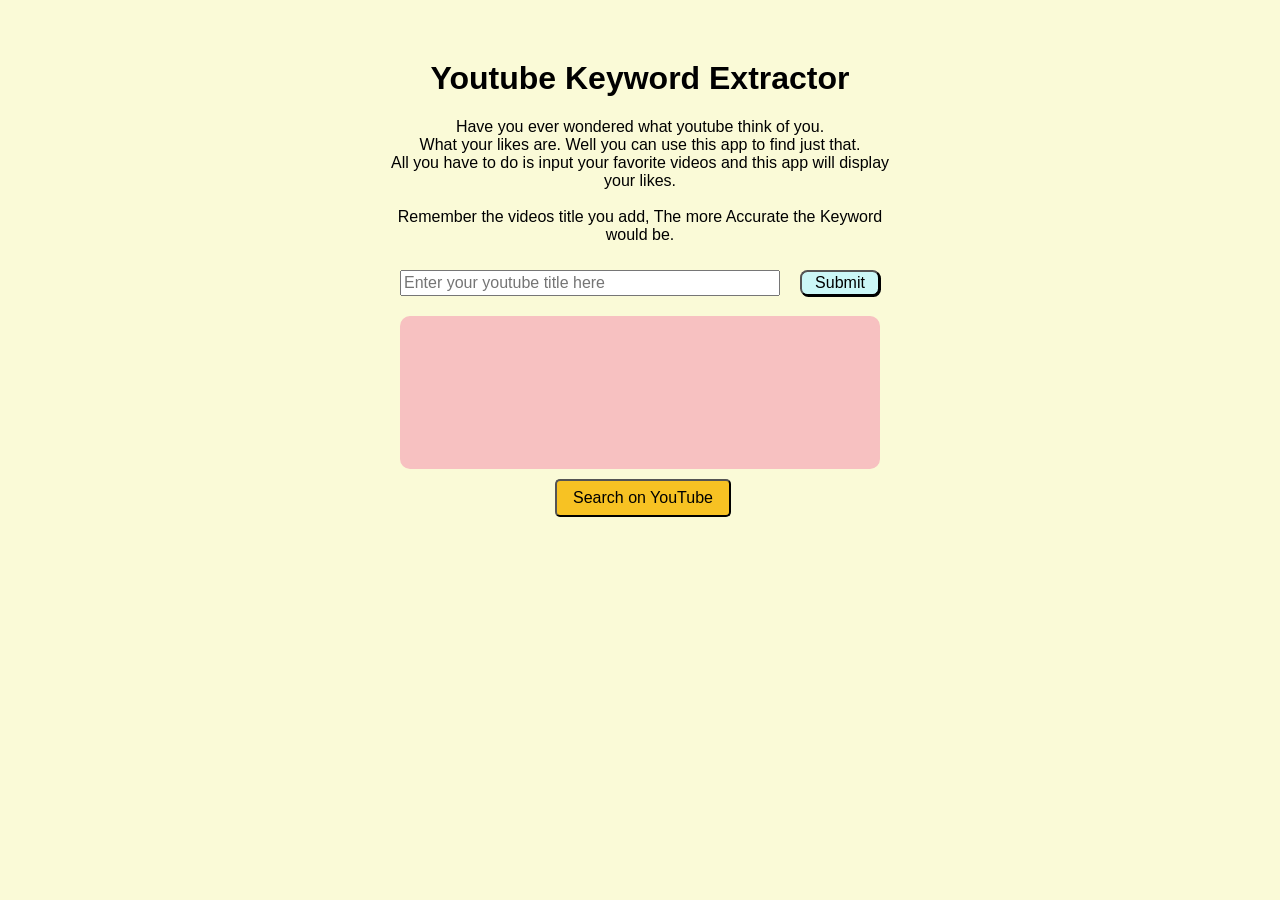
<file: index.html>
<!DOCTYPE html>
<html>
	<head>
		<link rel="stylesheet" href="style.css">
		<script src="script.js"></script>
	</head>
	<body>
		<h1>Youtube Keyword Extractor</h1>
		<p> 
			Have you ever wondered what youtube think of you. <br>
			What your likes are. Well you can use this app to find just that. <br>
			All you have to do is input your favorite videos and this app will display your likes. <br><br>
			Remember the videos title you add, The more Accurate the Keyword would be.<br>
		</p>
		<form>
			<div class="container">
				<input type = "text" id="VideoTitle" placeholder="Enter your youtube title here">
				<input type="button" value="Submit" onclick="Validation()" id="submitButton">
			</div>
			
		</form>
		<div id="content">
			<p id = "Response"></p>
			<h1 id = "Likes1" ></h1>
			<h2 id = "Likes2" ></h2>
			<h3 id = "Likes3" ></h3>
		</div>
		<button onclick="SearchYoutube()">Search on YouTube</button>
	</body>
</html>
</file>
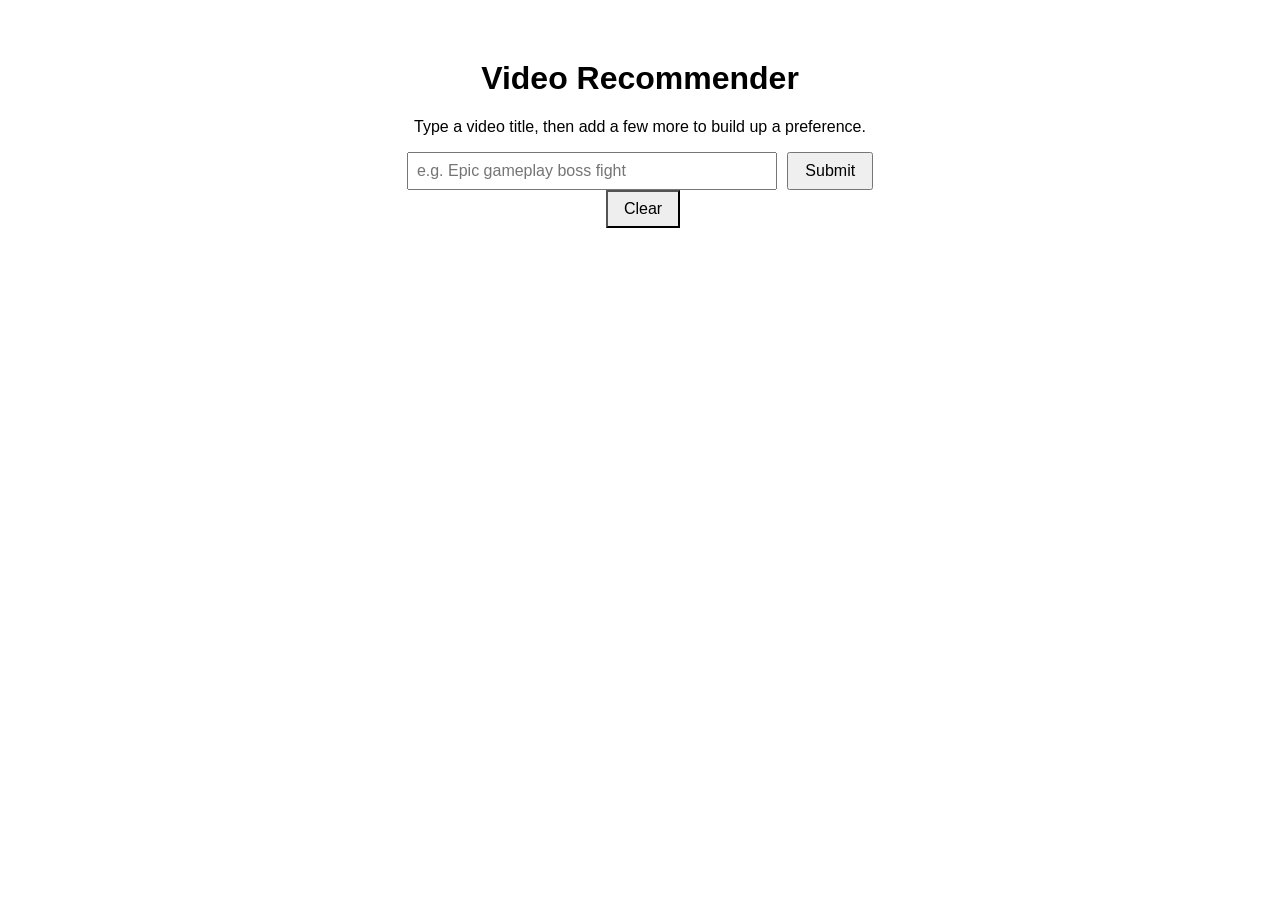
<file: recommender index.html>
<!DOCTYPE html>
<html lang="en">
<head>
<meta charset="UTF-8">
<title>YouTube Video Recommender</title>
<style>
  body {
    font-family: Arial, sans-serif;
    max-width: 500px;
    margin: 60px auto;
    text-align: center;
  }
  input {
    width: 70%;
    padding: 8px;
    font-size: 16px;
  }
  button {
    padding: 8px 16px;
    font-size: 16px;
    margin-left: 6px;
  }
  #Output {
    margin-top: 20px;
    font-size: 18px;
    font-weight: bold;
    min-height: 24px;
  }
</style>
</head>
<body>

  <h1>Video Recommender</h1>
  <p>Type a video title, then add a few more to build up a preference.</p>

  <input type="text" id="VideoTitle" placeholder="e.g. Epic gameplay boss fight">
  <button onclick="TitleSpliter()">Submit</button>
  <button onclick="resetKeywords()" style="background:#eee;">Clear</button>

  <div id="Output"></div>
  <a id="SearchButton" target="_blank" style="display:none; margin-top:12px;">Search this category on YouTube</a>

  <script src="recommender.js"></script>
</body>
</html>
</file>
<file: style.css>
body {
    font-family: Arial, sans-serif;
    max-width: 500px;
    margin: 60px auto;
    text-align: center;
	background-color:#fafad7;
  }
  input {
    padding: 8px;
    font-size: 16px;
  }
  button {
    padding: 8px 16px;
    font-size: 16px;
    margin-left: 6px;
	background-color:#f7c223;
	border-radius:5px;
  }
  button:hover
  {
	  background-color:#ffffff;
  }
  #Output {
    margin-top: 20px;
    font-size: 18px;
    font-weight: bold;
    min-height: 24px;
	}
	.container
	{
		display: grid;
		grid-template-columns: 4fr 1fr;
	}
	.containerItems
	{
		background-color: #f1f1f1;
		margin: 10px;
		padding: 2px;
	}
	
	#VideoTitle
	{
		
		margin: 10px;
		padding: 2px;
	}
	#submitButton
	{
		
		margin: 10px;
		padding: 2px;
		background-color: #cbf7f7;
		box-shadow: 1px 1px 0px #000000;
		border-radius: 7.5px;
	}
	#submitButton:hover
	{
		
	}
	#content
	{
		display: grid;
		background-color: #f7c1c1;
		margin: 10px;
		border-radius  :10px;
	}
</file>
